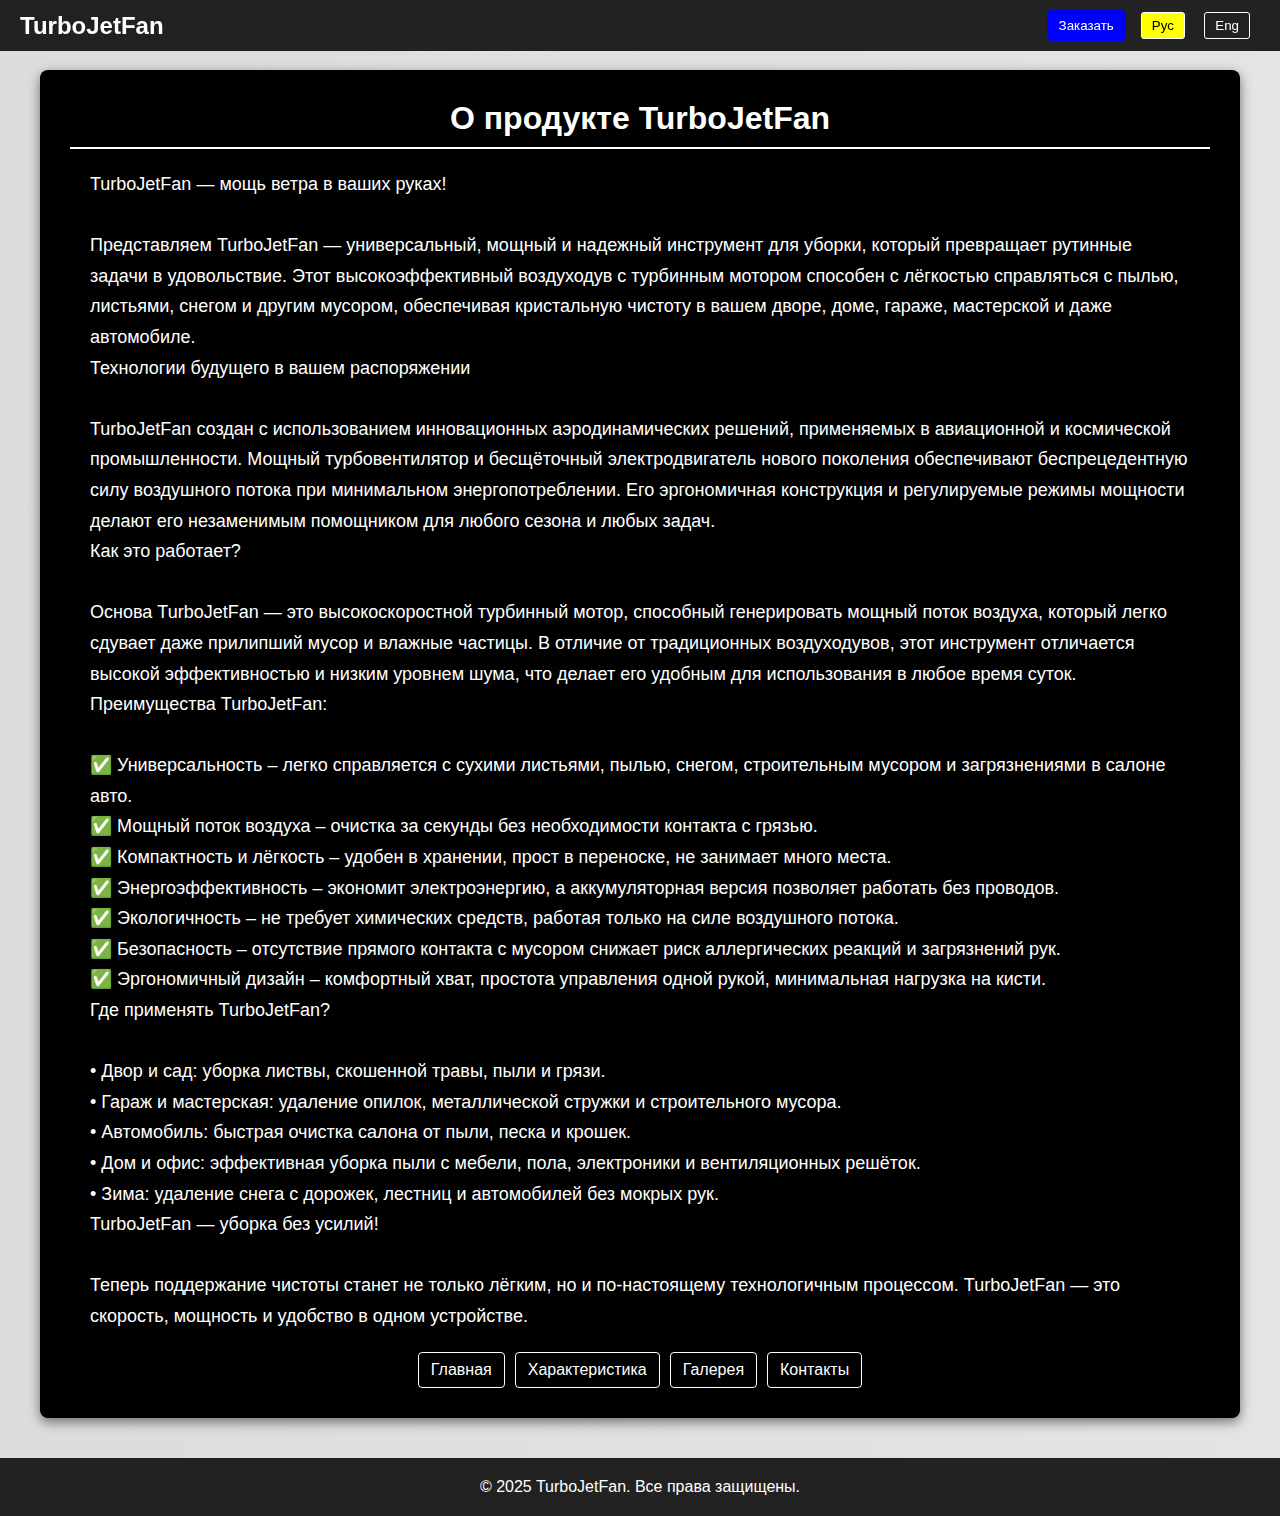
<file: about.html>
<!DOCTYPE html>
<html lang="ru">
<head>
  <meta charset="UTF-8">
  <title>О продукте - TurboJetFan</title>
  <link rel="stylesheet" href="styles.css">
  <!-- Font Awesome для иконок -->
  <link rel="stylesheet" href="https://cdnjs.cloudflare.com/ajax/libs/font-awesome/6.4.0/css/all.min.css">
</head>
<body>
  <!-- Навигационная панель -->
  <div class="navbar">
    <div class="logo">TurboJetFan</div>
    <div class="nav-buttons">
      <button id="orderBtn">Заказать</button>
      <div class="language-toggle">
        <button id="btnRu" class="active">Рус</button>
        <button id="btnEn">Eng</button>
      </div>
    </div>
  </div>

  <!-- Основной контейнер с подробным описанием -->
  <div class="main-container">
    <h2 id="aboutTitle" class="section-title">О продукте TurboJetFan</h2>
    <div class="section-content">
      <p>
        TurboJetFan — мощь ветра в ваших руках!<br><br>
        Представляем TurboJetFan — универсальный, мощный и надежный инструмент для уборки, который превращает рутинные задачи в удовольствие. Этот высокоэффективный воздуходув с турбинным мотором способен с лёгкостью справляться с пылью, листьями, снегом и другим мусором, обеспечивая кристальную чистоту в вашем дворе, доме, гараже, мастерской и даже автомобиле.
      </p>
      <p>
        Технологии будущего в вашем распоряжении<br><br>
        TurboJetFan создан с использованием инновационных аэродинамических решений, применяемых в авиационной и космической промышленности. Мощный турбовентилятор и бесщёточный электродвигатель нового поколения обеспечивают беспрецедентную силу воздушного потока при минимальном энергопотреблении. Его эргономичная конструкция и регулируемые режимы мощности делают его незаменимым помощником для любого сезона и любых задач.
      </p>
      <p>
        Как это работает?<br><br>
        Основа TurboJetFan — это высокоскоростной турбинный мотор, способный генерировать мощный поток воздуха, который легко сдувает даже прилипший мусор и влажные частицы. В отличие от традиционных воздуходувов, этот инструмент отличается высокой эффективностью и низким уровнем шума, что делает его удобным для использования в любое время суток.
      </p>
      <p>
        Преимущества TurboJetFan:<br><br>
        ✅ Универсальность – легко справляется с сухими листьями, пылью, снегом, строительным мусором и загрязнениями в салоне авто.<br>
        ✅ Мощный поток воздуха – очистка за секунды без необходимости контакта с грязью.<br>
        ✅ Компактность и лёгкость – удобен в хранении, прост в переноске, не занимает много места.<br>
        ✅ Энергоэффективность – экономит электроэнергию, а аккумуляторная версия позволяет работать без проводов.<br>
        ✅ Экологичность – не требует химических средств, работая только на силе воздушного потока.<br>
        ✅ Безопасность – отсутствие прямого контакта с мусором снижает риск аллергических реакций и загрязнений рук.<br>
        ✅ Эргономичный дизайн – комфортный хват, простота управления одной рукой, минимальная нагрузка на кисти.
      </p>
      <p>
        Где применять TurboJetFan?<br><br>
        • Двор и сад: уборка листвы, скошенной травы, пыли и грязи.<br>
        • Гараж и мастерская: удаление опилок, металлической стружки и строительного мусора.<br>
        • Автомобиль: быстрая очистка салона от пыли, песка и крошек.<br>
        • Дом и офис: эффективная уборка пыли с мебели, пола, электроники и вентиляционных решёток.<br>
        • Зима: удаление снега с дорожек, лестниц и автомобилей без мокрых рук.
      </p>
      <p>
        TurboJetFan — уборка без усилий!<br><br>
        Теперь поддержание чистоты станет не только лёгким, но и по-настоящему технологичным процессом. TurboJetFan — это скорость, мощность и удобство в одном устройстве.
      </p>
    </div>
    <div class="page-links">
      <a href="index.html">Главная</a>
      <a href="specifications.html">Характеристика</a>
      <a href="gallery.html">Галерея</a>
      <a href="contacts.html">Контакты</a>
    </div>
  </div>

  <!-- Модальное окно для заказа -->
  <div id="orderModal" class="modal">
    <div class="modal-content">
      <span class="close">&times;</span>
      <h2 id="orderModalTitle">Заказ TurboJetFan</h2>
      <form id="orderForm">
        <input type="text" name="firstName" placeholder="Имя" required>
        <input type="text" name="lastName" placeholder="Фамилия" required>
        <input type="email" name="email" placeholder="Почта" required>
        <textarea name="message" rows="4" placeholder="Пожелания/Вопросы"></textarea>
        <button type="submit">Отправить</button>
      </form>
    </div>
  </div>

  <!-- Модальное окно подтверждения -->
  <div id="confirmationModal" class="modal">
    <div class="modal-content">
      <span class="close">&times;</span>
      <p id="confirmationText">Ожидайте ответ от продавца. С вами свяжутся для уточнения деталей!!!</p>
    </div>
  </div>

  <footer>
    <p>© 2025 TurboJetFan. Все права защищены.</p>
  </footer>

  <script src="script.js"></script>
</body>
</html>
</file>
<file: styles.css>
/* Reset styles */
* {
  margin: 0;
  padding: 0;
  box-sizing: border-box;
}
html, body {
  width: 100%;
  height: 100%;
  font-family: Arial, sans-serif;
}

/* Динамичный переливающийся фон (светло-серый) */
body {
  background: linear-gradient(270deg, #dcdcdc, #f5f5f5, #dcdcdc);
  background-size: 600% 600%;
  animation: gradientShift 20s ease infinite;
}
@keyframes gradientShift {
  0% { background-position: 0% 50%; }
  50% { background-position: 100% 50%; }
  100% { background-position: 0% 50%; }
}

/* Общий контейнер для контента с чёрным фоном */
.main-container {
  background: #000;
  color: #fff;
  max-width: 1200px;
  margin: 70px auto 40px auto;
  padding: 30px;
  border-radius: 8px;
  box-shadow: 0 4px 12px rgba(0, 0, 0, 0.5);
}

/* Навигационная панель */
.navbar {
  position: fixed;
  top: 0;
  width: 100%;
  background: rgba(0, 0, 0, 0.85);
  padding: 10px 20px;
  z-index: 1000;
  display: flex;
  justify-content: space-between;
  align-items: center;
}
.navbar .logo {
  font-size: 24px;
  font-weight: bold;
  color: #fff;
}
.navbar .nav-buttons {
  display: flex;
  align-items: center;
}
.navbar button {
  background: #0000FF;
  color: #fff;
  border: none;
  padding: 8px 12px;
  margin-right: 10px;
  border-radius: 4px;
  cursor: pointer;
  transition: background 0.3s;
}
.navbar button:hover {
  background: #800080;
}

/* Переключение языка */
.language-toggle button {
  background: transparent;
  border: 1px solid #fff;
  color: #fff;
  padding: 5px 10px;
  margin-left: 5px;
  cursor: pointer;
  border-radius: 3px;
  transition: background 0.3s;
}
.language-toggle button.active,
.language-toggle button:hover {
  background: #FFFF00;
  color: #000;
}

/* Стили модальных окон */
.modal {
  display: none;
  position: fixed;
  z-index: 1500;
  left: 0;
  top: 0;
  width: 100%;
  height: 100%;
  background-color: rgba(0, 0, 0, 0.6);
}
.modal .modal-content {
  background: #fff;
  border-radius: 6px;
  padding: 20px;
  max-width: 500px;
  margin: 10% auto;
  position: relative;
}
.modal .close {
  position: absolute;
  top: 10px;
  right: 15px;
  font-size: 24px;
  color: #000;
  cursor: pointer;
}

/* Стили для форм внутри модальных окон */
.modal form {
  display: flex;
  flex-direction: column;
}
.modal form input,
.modal form textarea {
  padding: 10px;
  margin: 8px 0;
  border: 1px solid #ccc;
  border-radius: 4px;
}
.modal form button {
  padding: 10px;
  background: #FFFF00;
  border: none;
  border-radius: 4px;
  cursor: pointer;
  margin-top: 10px;
  transition: background 0.3s;
}
.modal form button:hover {
  background: #800080;
  color: #fff;
}

/* Футер */
footer {
  text-align: center;
  padding: 20px;
  background: rgba(0, 0, 0, 0.85);
  color: #fff;
  margin-top: 40px;
}

/* Ссылки для перехода между страницами (не в шапке) */
.page-links {
  display: flex;
  justify-content: center;
  margin-top: 20px;
}
.page-links a {
  color: #fff;
  border: 1px solid #fff;
  padding: 8px 12px;
  margin: 0 5px;
  border-radius: 4px;
  text-decoration: none;
  transition: background 0.3s, color 0.3s;
}
.page-links a:hover {
  background: #fff;
  color: #000;
}

/* Стили для титульных надписей и контента */
.section-title {
  font-size: 32px;
  margin-bottom: 20px;
  text-align: center;
  border-bottom: 2px solid #fff;
  padding-bottom: 10px;
}
.section-content {
  font-size: 18px;
  line-height: 1.7;
  padding: 0 20px;
}

/* Стили для галереи */
.gallery-grid {
  display: flex;
  flex-wrap: wrap;
  justify-content: center;
  gap: 15px;
}
.gallery-grid img {
  max-width: 300px;
  border-radius: 6px;
  transition: transform 0.3s;
}
.gallery-grid img:hover {
  transform: scale(1.05);
}

/* Стили для контактных данных (иконки) */
.contact-item {
  display: flex;
  align-items: center;
  font-size: 20px;
  margin: 10px 0;
}
.contact-item i {
  margin-right: 10px;
}

/* Филлер-код для увеличения объёма файла (не влияет на дизайн) */
.filler {
  /* Дополнительные стили для демонстрации объёма кода */
}
.filler:before {
  content: "Filler code block. ";
}
</file>
